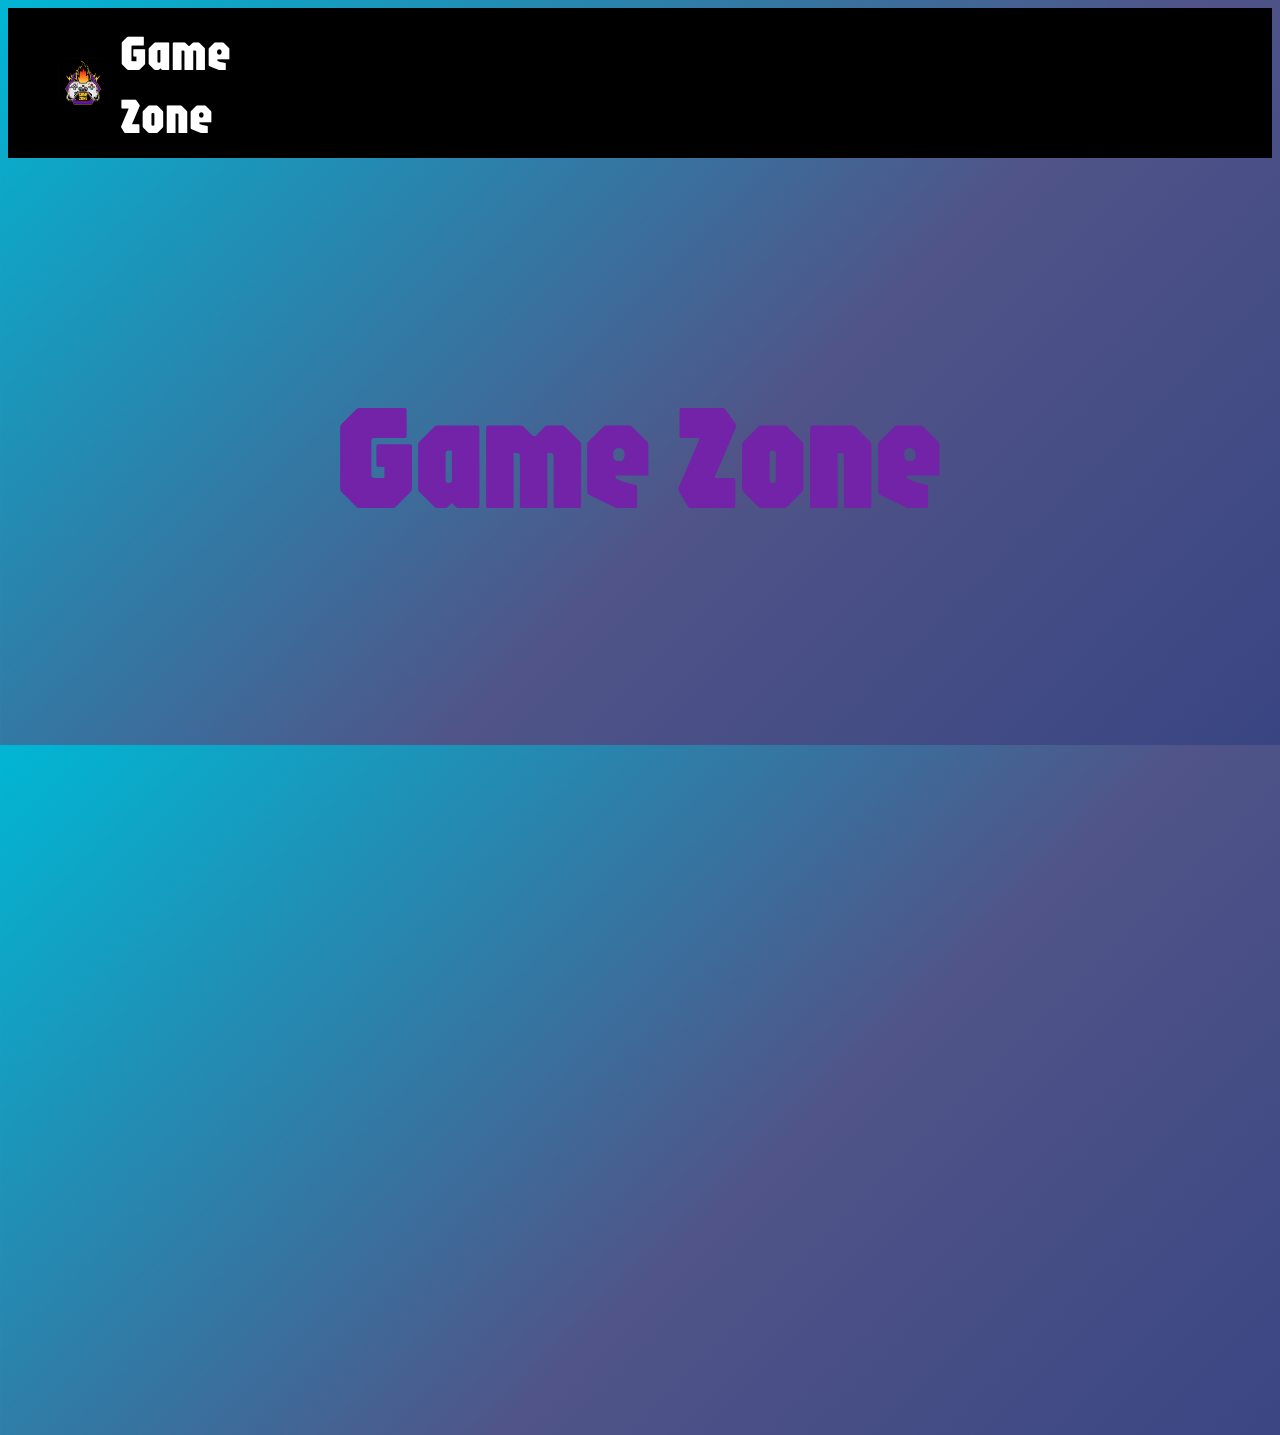
<file: GAMEZONE/HTML/Index.html>
<!DOCTYPE html>
<html lang="en">
<head>
    <link href="https://fonts.googleapis.com/css2?family=Jaro:opsz@6..72&display=swap" rel="stylesheet">
    <title>Game Zone
    </title>
    <link rel="stylesheet" href="../CSS/estilo.css">
    </head>
    <body id="bodyindex"> 
        
      <header>
        <div class="logo">
        <img src="../IMG/logopa.PNG" alt="logo de la Pagina"
        class="logo-img">
        <h1 class="Nombre">Game Zone</h1>
        
    

        <nav>
            <ul>
                <li>
                    <a href="ACERCA DE.html">Que Somos</a>
                </li>
                <li>
                    <a href="Menu.html">Menu</a>
                </li>
                <li>
                 <a href="Reserva.html">Registrate</a>
                </li>
              
            </ul>
        </header>
 </nav>
   
    
    <main>
        <article>
            <section>
        <h4>Game Zone</h4>
        <div>
           
       </div>
        



            </section>
        </article>
    </main>
</body>
</html>
</file>
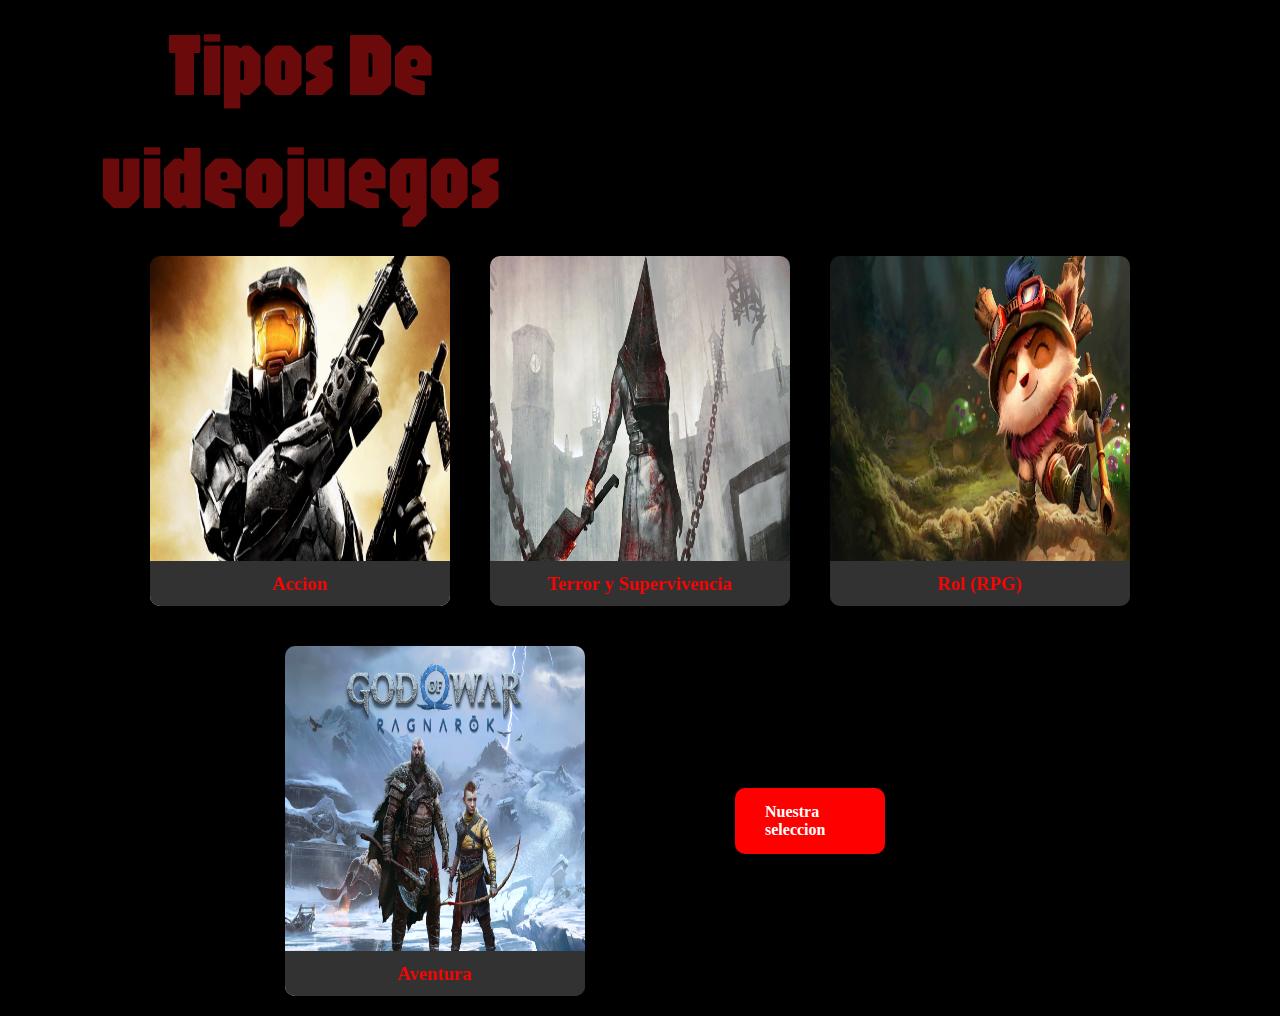
<file: GAMEZONE/HTML/Menu.html>
<!DOCTYPE html>
<html lang="en">

    <meta charset="UTF-8">
    <meta name="viewport" content="width=device-width, initial-scale=1.0">
    <title>Game Zone</title>
    <link rel="stylesheet" href="../CSS/estilomenu.css">
    <link href="https://fonts.googleapis.com/css2?family=Jaro:opsz@6..72&display=swap" rel="stylesheet">

</head>
<header>
   
<body id="bodyfondo">
    <h6>Tipos De videojuegos</h6>

   
    <section class="Tarjetas"> 
    <div class="card">
        <div class="face front">
            <img src="../IMG/accion.jpg" alt="">
            <h3>Accion</h3>
        </div>

        <div class="face back">
            <h1>Accion</h1>
            <p> 
                -Shooter (FPS/TPS): Juegos de disparos en primera o tercera persona, como Call of Duty o Fortnite.
 -Plataformas: Juegos donde el personaje salta y explora, como Super Mario Bros. o Hollow Knight.
-Lucha: Combates directos entre personajes, como Street Fighter o Mortal Kombat.
Beat 'em up: Lucha contra múltiples enemigos, como Streets of Rage. 
            </p>
            <div class="link"></div>
            
        </div>
    </div>

    <div class="card">
        <div class="face front">
            <img src="../IMG/Juegos de terror.jpg" alt="">
            <h3>Terror y Supervivencia</h3>
        </div>
        <div class="face back">
            <h1>Accion</h1>
            <p>
                
                Características: Suspenso, recursos limitados, y enemigos aterradores. Ejemplos: Resident Evil o Outlast.
            <div class="link"></div>
            
        </div>
    </div>

    <div class="card">
        <div class="face front">
            <img src="../IMG/teemo.jpg" alt="">
            <h3>Rol (RPG)</h3>
        </div>
        <div class="face back">
            <h1>Rol (RPG)</h1>
            <p>
                JRPG (Rol japonés): Centrado en la historia y personajes, como Final Fantasy.
ARPG (Rol de acción): Combate en tiempo real, como The Witcher.
Roguelike: Generación de niveles aleatoria y muerte permanente, como Hades.
MMORPG: Juegos masivos en línea, como World of Warcraft.
             </p>
            <div class="link"></div>
            <a href="">Rol (RPG)</a>
        </div>
    </div>

    <div class="card">
        <div class="face front">
            <img src="../IMG/aventura.jpg" alt="">
            <h3>Aventura</h3>
        </div>
        <div class="face back">
            <h1></h1>
            <p>
                -Características: Foco en la exploración, resolución de acertijos y narrativa. Ejemplos: The Legend of Zelda o Uncharted.
            </p>
            <div class="link"></div>
            
        </div>
    </div>
    <div>
        <a href="../HTML/videos.html" target="_blank">Nuestra seleccion </a>



    </div>
   
</section>
</body>
</html>
</file>
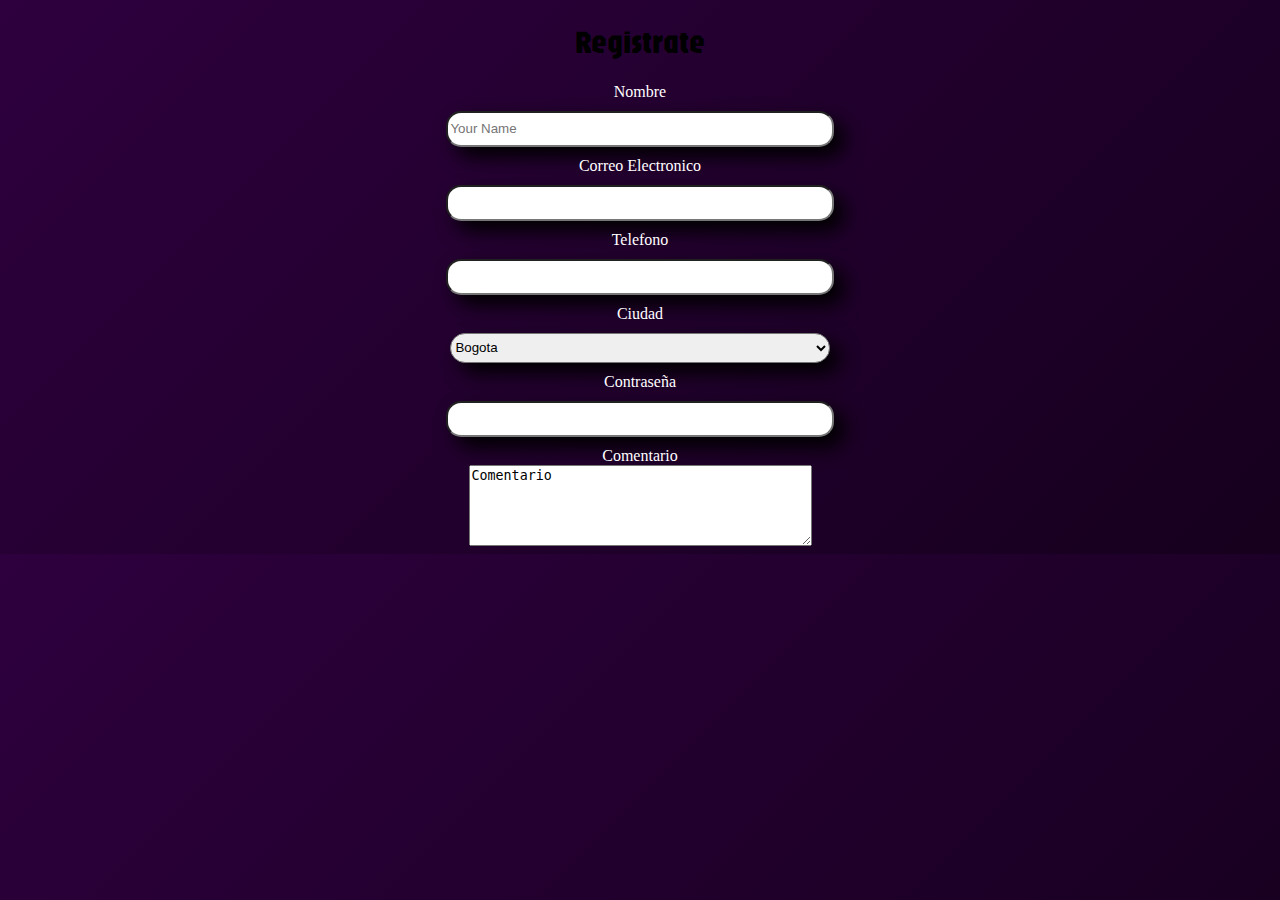
<file: GAMEZONE/HTML/registro.html>
<!DOCTYPE html>
<html lang="en">
<head>
    <meta charset="UTF-8">
    <meta name="viewport" content="width=device-width, initial-scale=1.0">
    <title>Game Zone</title>
    <link rel="stylesheet" href="../CSS/Registro.css">
    <link href="https://fonts.googleapis.com/css2?family=Jaro:opsz@6..72&display=swap" rel="stylesheet">
</head>

    <h1 id="titulo">Registrate</h1>
    <header id="formulariocss">
        <main >
            <form  id="Formulariomain">
            <label class="texformulario" for="">Nombre</label>
            <input type="text" placeholder="Your Name">

            

            <label class="texformulario" for="Correo">Correo Electronico</label>
            <input type="text"name="Email" required>
            


            <label class="texformulario" for="Telefono">Telefono</label>
            <input type="text"name="telefono">


            <label class="texformulario" for="City">Ciudad</label>
            <select name="City">
                <option value="">Bogota</option>
                <option value="">Cali</option>
                <option value="">Medellin</option>

            </select>

            <label class="texformulario" for="Pass">Contraseña</label>
            <input type="password"name="pass" required></required>


            <label for="comentario">Comentario</label>
            <textarea name="comentario" rows="5" cols="40" placeholder="Caracteristicas de tu reserva" id="">Comentario</textarea>

            
            
        </form>       
        </main>
    </header> 
</body>
</html>
</file>
<file: GAMEZONE/CSS/estilo.css>
@import url("https://fonts.googleapis.com/css2?family=Jaro:opsz@6..72&display=swap");
*{margin 0;
    padding: 0;
    text-decoration: none;
    box-sizing: border-box;



}
header{
   display: flex;
   background: black;
   width: 100%;
   height: 150px;
   justify-content: space-between;
   align-items: center;
   padding: 50px;
   


}
.logo{

   display: flex;
   align-items: center;
}
.logo img{
height: 50px;
margin-right: 10px;
border-radius: 10px;



}
a{
   text-decoration: none;
   color: white;
}
nav a{

   font-weight: 600;
   padding-right: 10px;
}
nav

#Ttitulo{
width: 100px;
margin: 10px 0 0 10px;
border-radius: 50%;
}




h1
{
   font-size: 50px;
   color: white;
   font-optical-sizing: auto;
  font-weight: 400;
  font-style: normal;
   text-align: left;
   text-shadow: black;
   font-family: "Jaro", sans-serif;
  
   

}
text{
font-size: 30px;
font-family: "Jaro", sans-serif;
color: black;
text-align: left;
}
h4
{

   font-size: 150px;
   font-family: "Jaro", sans-serif;
   color: rgb(114, 35, 167);
   font-optical-sizing: auto;
  font-weight: 400;
  font-style: normal;
   text-align: center;
}



#bodyindex {
 background-color: black;
}
h5{
   font-size: 50px;
 font-family: "Jaro", sans-serif;
   color:black;
   text-align: center;
}
h6{
   font-size: 50px;
   font-family: 'jaro', sans-serif;
   color:black;
   text-align: center;
}
ul{
   padding: 1300px;
   text-align: right;
   justify-content: right;
   align-items:right;
   flex-direction: column;

   
   }
   body{
    background-image: linear-gradient(135deg,#00B7D4,#505488, #2F3F80, #161569, #5A4894, #A950A1, #FF7CAE);
    background-size: 500%;
    animation: fanimado 10s infinite;
   
}



@keyframes fanimado{
  0%  {
    background-position: 0%; 50%;
  }
    50% {
background-position: 100% 50%;
}
100%{
 background-position: 0% 50%;

}
}
</file>
<file: GAMEZONE/CSS/estilomenu.css>
#menu{
    width: 200px;
    margin: 10px 0 0 10px;
    display: flex;
    justify-content: center;
    align-items: center;
    border-radius: 100px;
}




.Tarjetas{
display: flex;
flex-wrap: wrap;
align-items: center;
justify-content: center;
min-height: 100px;
background-color: rgb(0, 0, 0);

}
*{
    margin: 0;
    padding: 0;
    text-decoration: none;
    box-sizing: border-box;
}
.card{
    position: relative;
    width: 300px;
    height: 350px;
    margin: 20px;
}
.card .face{
    position: absolute;
    width: 100%;
    height: 100%;
    backface-visibility: hidden;
    border-radius: 10px;
    overflow: hidden;
    transition: 1s;
}
.card .front{
    transform: perspective(600px) rotateY(0deg);
    box-shadow: 0 5px 10px black;
}
.card .front img{
    position:absolute;
    width: 100%;
    height: 100%;
    object-fit: fill;

}
.card .front h3{
    position: absolute;
    bottom: 0;
    width: 100%;
    height:45px ;
    line-height: 45px;
    color: rgb(248, 5, 5);
    background-color: rgb(51, 50, 50);
    text-align: center;
}
.card .back{
    transform: perspective(600px) rotateY(180deg);
    background-color: rgb(255, 255, 255);
    padding: 15px;
    color: rgb(0, 0, 0);
    display: flex;
    flex-direction:column;
    justify-content: space-between;
    text-align: center;
}
.card .back .link{
    border-top:solid 1px rgb(7, 121, 64);
    height: 50px;
    line-height: 50px;
    color: rgb(12, 73, 204);

}
.card .back h3{
    font-size: 30px;
    margin-top: 20px;
    letter-spacing: 2px;

}
.card .back p{
    letter-spacing: 1px;
    text-align: justify;

}
.card:hover .front{
    transform: perspective(600px) rotateY(180deg);
}
.card:hover .back{
    transform: perspective(600px) rotateY(360deg);
}
a:visited{
    color: white;
}
ul{
    color: black ;
    position: absolute;
    top: 40px;
    left: 70%;
    width: 70px;
    
}
li{
    align-items: line;
    color:white;
}
a{
    display:block;
    width: 150px;
    font-family: 'Times New Roman', Times, serif;
    font-weight: 700;
    background-color: red;
    border-radius: 10px;
    padding: 15px 30px;
    margin: 150px 130px;
    color: white;
    text-decoration: none;
  
}
body{
   background-color: black;
   
}
h6{
    width: 600px;
    color: rgb(107, 10, 10);
    font-size: 90px;
    font-family: "Jaro", sans-serif;
    text-align: center;
    padding: 5px;
    


}



@keyframes fanimado{
  0%  {
    background-position: 0%; 50%;
  }
    50% {
background-position: 100% 50%;
}
100%{
 background-position: 0% 50%;

}
}
</file>
<file: GAMEZONE/CSS/Registro.css>
#Formulariomain{
    color: white;
    top: 50%;
    display: flex;
    flex-direction: column;
    width: 100%;
    justify-content: center;
    align-items: center;
    input,select{
        margin: 10px;
        width: 30%;
        height: 30px;
        border-radius: 15px;
        box-shadow: 10px 10px 20px rgb(0, 0, 0);
    }

}
h1{



}

#titulo{
    text-align: center;
    color: rgb(0, 0, 0);
    font-family: 'jaro', sans-serif;
    font-optical-sizing: auto;
  font-weight: 400;
  font-style: normal
    font-size: 50px;
    flex-wrap:wrap;
}
#enviar{
    margin: 20px;
    background-color: rgba(236, 176, 12, 0.521);
    height: 80px;
    width: 75px;
    border: black;
}
a:visited{
    color: white;
}
ul{
    color: black ;
    position: absolute;
    top: 40px;
    left: 10%;
    width: 70px;
    font-size: 15px;
    flex-wrap:wrap;
}
li{
    align-items: line;
    color:white;
}
body{
    background-image: linear-gradient(135deg, #2E003E, #000000, #2E003E);
    background-size: 500%;
    animation: fanimado 10s infinite;
   
}



@keyframes fanimado{
  0%  {
    background-position: 0%; 50%;
  }
    50% {
background-position: 100% 50%;
}
100%{
 background-position: 0% 50%;

}
</file>
